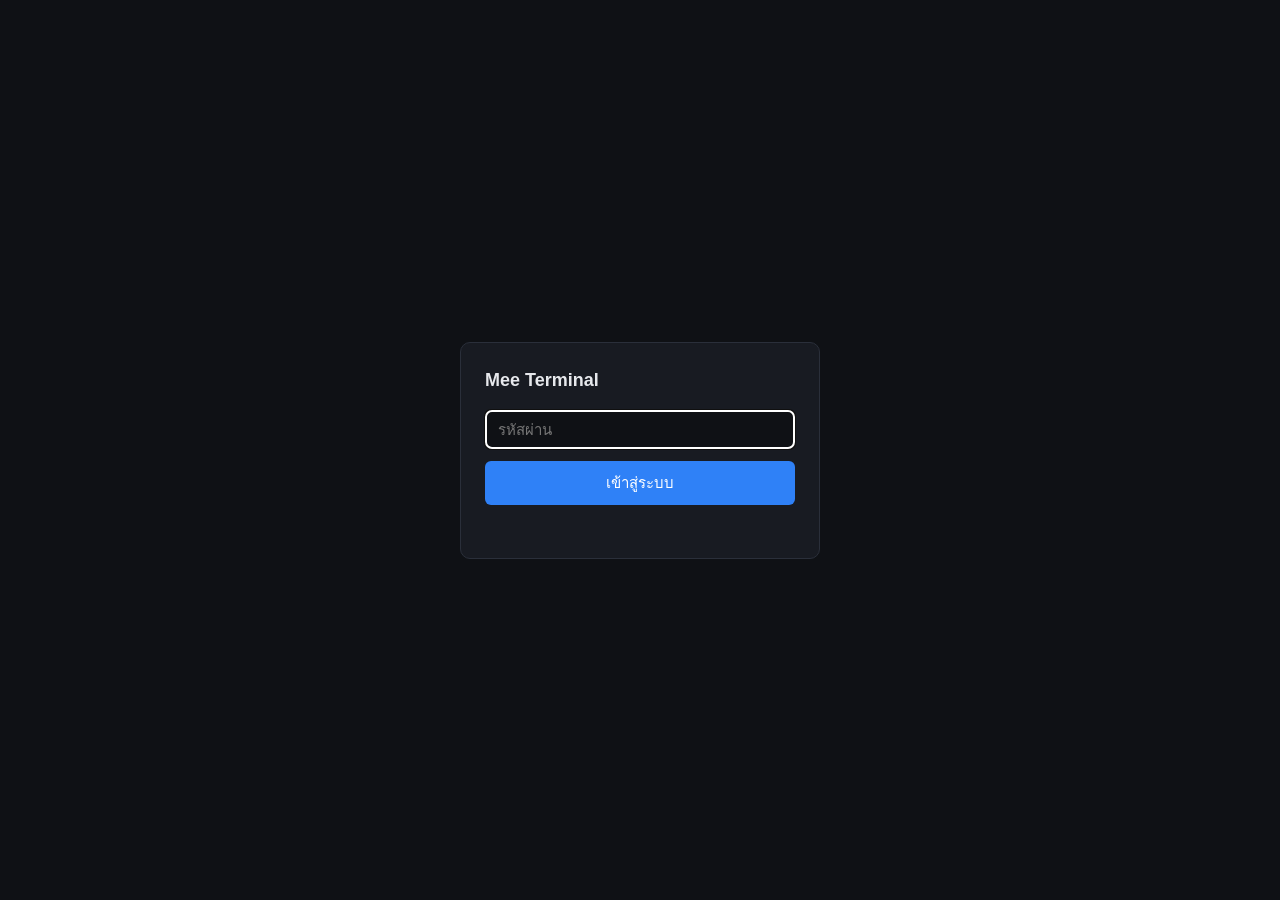
<file: static/login.html>
<!doctype html>
<html lang="th">
<head>
<meta charset="utf-8">
<meta name="viewport" content="width=device-width, initial-scale=1, maximum-scale=1">
<title>Mee Terminal</title>
<link rel="icon" type="image/png" sizes="32x32" href="/static/favicon-32.png">
<link rel="apple-touch-icon" sizes="180x180" href="/static/apple-touch-icon.png">
<link rel="manifest" href="/static/manifest.webmanifest">
<link rel="stylesheet" href="/static/style.css">
</head>
<body>
<div class="center">
  <form class="card" id="f">
    <h1>Mee Terminal</h1>
    <input type="password" id="pw" autocomplete="current-password" placeholder="รหัสผ่าน" required autofocus>
    <button type="submit" id="btn">เข้าสู่ระบบ</button>
    <div class="err" id="err"></div>
  </form>
</div>
<script src="/static/login.js"></script>
</body>
</html>
</file>
<file: static/style.css>
:root { --bg:#0f1115; --panel:#181b22; --line:#2a2f3a; --text:#e6e8ec; --muted:#8a91a0; --accent:#2f81f7; --bad:#f85149;
  --hover:#1d212a; --pop:#1d212a; --pop-line:#3a4150; --sel:#23324a; --sel-text:#fff; --text2:#c9ced8; --legend-bg:rgba(15,17,21,.55); --legend-bg2:rgba(24,27,34,.9); color-scheme:dark; }
* { box-sizing:border-box; }
body { margin:0; background:var(--bg); color:var(--text); font:14px/1.5 -apple-system,"Segoe UI",Tahoma,sans-serif; }
.center { min-height:100vh; display:flex; align-items:center; justify-content:center; padding:16px; }
.card { width:100%; max-width:360px; background:var(--panel); border:1px solid var(--line); border-radius:10px; padding:24px; }
h1 { font-size:18px; margin:0 0 16px; }
input { width:100%; padding:10px 12px; background:var(--bg); color:var(--text); border:1px solid var(--line); border-radius:6px; font-size:15px; }
button { margin-top:12px; width:100%; padding:10px; border:0; border-radius:6px; background:var(--accent); color:#fff; font-size:15px; cursor:pointer; }
button:disabled { opacity:.6; cursor:default; }
.err { color:var(--bad); min-height:1.5em; margin-top:8px; }
.topbar { display:flex; justify-content:space-between; align-items:center; padding:10px 16px; border-bottom:1px solid var(--line); background:var(--panel); }
.topbar button { width:auto; margin:0; padding:6px 12px; background:transparent; border:1px solid var(--line); }
.muted { color:var(--muted); }
main { padding:16px; }
.row { display:flex; align-items:center; gap:8px; }
.small { font-size:12px; }
.topbar { flex-wrap:wrap; gap:8px; }
select { background:var(--bg); color:var(--text); border:1px solid var(--line); border-radius:6px; padding:4px 8px; }
.badge { font-size:11px; font-weight:700; padding:2px 6px; border-radius:4px; }
.badge.demo { background:#1f6f43; color:#fff; }
.badge.real { background:var(--bad); color:#fff; }
.dot { width:9px; height:9px; border-radius:50%; background:var(--muted); display:inline-block; }
.dot.ok { background:#3fb950; } .dot.bad { background:var(--bad); }
.banner { background:#5a1e1e; color:#fff; padding:8px 16px; font-size:13px; }
.stats { display:grid; grid-template-columns:repeat(auto-fit,minmax(110px,1fr)); gap:8px; margin-bottom:16px; }
.stats div { background:var(--panel); border:1px solid var(--line); border-radius:8px; padding:8px 10px; display:flex; flex-direction:column; }
.stats b { font-variant-numeric:tabular-nums; font-size:16px; }
.panel { background:var(--panel); border:1px solid var(--line); border-radius:8px; margin-bottom:16px; }
.panel-head { display:flex; justify-content:space-between; align-items:center; padding:8px 12px; border-bottom:1px solid var(--line); gap:8px; }
.panel-head h2 { font-size:14px; margin:0; }
.panel-head input { width:140px; padding:4px 8px; font-size:13px; }
.panel-head button, .tbl button { width:auto; margin:0; padding:4px 10px; font-size:13px; }
.tbl button { background:transparent; border:1px solid var(--line); color:var(--muted); }
.scroll { overflow-x:auto; }
.tbl { width:100%; border-collapse:collapse; font-size:13px; font-variant-numeric:tabular-nums; }
.tbl th, .tbl td { padding:6px 10px; border-bottom:1px solid var(--line); text-align:left; white-space:nowrap; }
.tbl th { color:var(--muted); font-weight:500; }
.r { text-align:right !important; }
.up { color:#3fb950; } .down { color:var(--bad); } .stale { color:var(--muted); }
.empty { color:var(--muted); text-align:center !important; }
@media (max-width: 600px) {
  main { padding:12px; }
  .tbl th, .tbl td { padding:6px 6px; }
  .stats { grid-template-columns:repeat(3,1fr); }
  .stats b { font-size:14px; }
}
/* ---------- P2 charts ---------- */
.workspace { margin-bottom:16px; }
.side .stats { grid-template-columns:repeat(2,1fr); }
.charts { background:var(--panel); border:1px solid var(--line); border-radius:8px; display:flex; flex-direction:column; min-width:0; }
.chart-toolbar { display:flex; flex-wrap:wrap; gap:8px; align-items:center; padding:6px 8px; border-bottom:1px solid var(--line); }
.tool-group { display:flex; gap:2px; }
.tool, .tf { width:auto; margin:0; padding:3px 8px; font-size:13px; background:transparent; color:var(--muted); border:1px solid transparent; border-radius:4px; }
.tool:hover, .tf:hover { color:var(--text); border-color:var(--line); }
.tool.on, .tf.on { color:var(--sel-text); background:var(--sel); border-color:#2f81f7; }
.chart-grid { display:grid; gap:1px; background:var(--line); height:68vh; min-height:380px; }
.chart-grid.grid-1 { grid-template-columns:1fr; }
.chart-grid.grid-2 { grid-template-columns:1fr 1fr; }
.chart-grid.grid-4 { grid-template-columns:1fr 1fr; grid-template-rows:1fr 1fr; }
.chart-panel { display:flex; flex-direction:column; min-width:0; min-height:0; background:var(--bg); outline:1px solid transparent; }
.chart-panel.active { outline-color:#2f81f7; z-index:1; }
.chart-head { display:flex; align-items:center; gap:6px; padding:4px 6px; border-bottom:1px solid var(--line); overflow-x:auto; }
.sym-input { width:100px; padding:3px 6px; font-size:13px; font-weight:600; }
.tf-wrap { display:flex; gap:1px; }
.tf { padding:2px 6px; font-size:12px; }
.chart-msg { white-space:nowrap; }
.chart-body { flex:1; min-height:0; }
tr.clickable { cursor:pointer; }
tr.clickable:hover td { background:var(--hover); }
@media (max-width: 1000px) {
  .workspace { grid-template-columns:1fr; }
  .side .stats { grid-template-columns:repeat(3,1fr); }
}
@media (max-width: 700px) {
  .chart-grid { height:auto; }
  .chart-grid.grid-2, .chart-grid.grid-4 { grid-template-columns:1fr; grid-template-rows:none; }
  .chart-panel { height:60vh; min-height:340px; }
}
/* ---------- P3 trading ---------- */
.ticket .panel-head h2 span { color:var(--muted); font-weight:500; margin-left:4px; }
.chk { display:flex; align-items:center; gap:4px; cursor:pointer; }
.chk input { width:auto; }
.tk-body { padding:10px 12px; display:flex; flex-direction:column; gap:10px; }
.seg { display:flex; border:1px solid var(--line); border-radius:6px; overflow:hidden; }
.seg button { flex:1; width:auto; margin:0; padding:6px 4px; font-size:12px; background:transparent; color:var(--muted); border:0; border-radius:0; }
.seg button.on { background:var(--sel); color:var(--sel-text); }
.seg.mini { display:inline-flex; margin-left:6px; }
.seg.mini button { padding:1px 6px; font-size:11px; }
.tk-grid { display:grid; grid-template-columns:1fr 1fr; gap:8px; align-items:end; }
.tk-grid label { display:flex; flex-direction:column; gap:3px; font-size:12px; color:var(--muted); }
.tk-grid input { padding:6px 8px; font-size:14px; font-variant-numeric:tabular-nums; }
.tk-grid label[hidden] { display:none; }
.tk-clear { margin:0; padding:7px; font-size:13px; }
.tk-info { font-size:12px; color:var(--muted); min-height:1.4em; }
.tk-info.bad { color:var(--bad); }
.tk-btns { display:grid; grid-template-columns:1fr 1fr; gap:8px; }
.tk-btns button { margin:0; display:flex; flex-direction:column; align-items:center; padding:8px; font-variant-numeric:tabular-nums; }
.tk-btns span { font-size:13px; opacity:.9; }
.btn-buy { background:#1f8f5f; } .btn-sell { background:#c93c37; }
.btn-primary { background:var(--accent); } .btn-danger { background:#c93c37; }
.btn-ghost { background:transparent; border:1px solid var(--line); color:var(--text); }
.danger-text { color:var(--bad) !important; }
.panel-head .btn-ghost { font-size:12px; padding:3px 8px; }
.acts { display:flex; gap:4px; justify-content:flex-end; }
.tbl button.act { padding:2px 7px; font-size:12px; color:var(--text); }
.tbl button.act.danger { color:var(--bad); }
dialog#modal { background:var(--panel); color:var(--text); border:1px solid var(--line); border-radius:10px; padding:0; width:min(380px, calc(100vw - 32px)); }
dialog#modal::backdrop { background:rgba(0,0,0,.55); }
dialog#modal form { padding:18px; display:flex; flex-direction:column; gap:10px; }
dialog#modal h3 { margin:0; font-size:16px; }
.modal-line { margin:0; font-variant-numeric:tabular-nums; }
.modal-field { display:flex; flex-direction:column; gap:4px; font-size:12px; color:var(--muted); }
.modal-btns { display:grid; grid-template-columns:1fr 1fr; gap:8px; margin-top:6px; }
.modal-btns button { margin:0; }
.toasts { position:fixed; right:16px; bottom:16px; display:flex; flex-direction:column; gap:8px; z-index:50; max-width:calc(100vw - 32px); }
.toast { padding:10px 14px; border-radius:8px; font-size:13px; box-shadow:0 4px 16px rgba(0,0,0,.4); }
.toast.ok { background:#1f6f43; color:#fff; } .toast.bad { background:#8e2b27; color:#fff; }
/* ---------- P3.1 edit mode ---------- */
.est { display:grid; grid-template-columns:1fr 1fr; gap:8px; }
.est > div { border-radius:6px; padding:6px 10px; display:flex; flex-direction:column; font-size:11px; }
.est b { font-size:15px; font-variant-numeric:tabular-nums; }
.est-loss { background:rgba(239,83,80,.12); color:#ef5350; }
.est-profit { background:rgba(38,166,154,.12); color:#26a69a; }
.edit-head { display:flex; justify-content:space-between; align-items:center; gap:8px; }
.edit-head b { font-size:13px; }
.edit-head .x { width:auto; margin:0; padding:2px 8px; }
.ed-more { display:grid; grid-template-columns:1fr 1fr; gap:8px; }
.ed-more button, .modal-btns button { margin:0; }
.ed-more[hidden], #ed-partial[hidden] { display:none; }
.tool:disabled { opacity:.35; cursor:default; }
.tool:disabled:hover { border-color:transparent; color:var(--muted); }
.tk-body[hidden] { display:none; }
/* ---------- drawing settings ---------- */
dialog#modal:has(form.wide) { width:min(460px, calc(100vw - 32px)); }
dialog#modal form.wide { max-height:calc(100vh - 64px); overflow-y:auto; }
.fib-levels { display:grid; grid-template-columns:1fr 1fr; gap:6px; }
.fib-row { display:flex; align-items:center; gap:6px; }
.fib-row input[type=checkbox] { width:auto; }
.fib-v { width:70px; padding:4px 6px; font-size:13px; }
input[type=color] { width:34px; height:28px; padding:0; border:1px solid var(--line); border-radius:4px; background:none; }
.fib-del { width:auto; margin:0; padding:2px 7px; font-size:12px; }
.opt-grid { display:grid; grid-template-columns:1fr 1fr; gap:8px; font-size:13px; align-items:center; }
.opt-grid input[type=range] { width:90px; }
.swatches { display:flex; gap:6px; flex-wrap:wrap; }
.swatch { width:26px !important; height:26px; margin:0; padding:0; border:1px solid var(--line); border-radius:50%; }
@media (max-width: 420px) { .fib-levels { grid-template-columns:1fr; } }
/* ---------- mobile overflow fixes ---------- */
.tool { white-space:nowrap; flex:none; }
.side, .charts, .workspace > * { min-width:0; }
@media (max-width: 700px) {
  /* มือถือ: ปุ่มทั้งหมดต้องมองเห็น ห้ามล้นขอบ -> ตัดบรรทัดภายในกลุ่มได้ */
  .chart-toolbar { gap:4px; padding:4px 6px; }
  .tool-group { flex-wrap:wrap; min-width:0; }
  .tool { padding:4px 7px; }
}
/* ================= โหมดมือถือ (body.mobile ตั้งจาก mobile.js ที่ ≤700px) ================= */
.m-only { display:none !important; }
body.mobile .m-only { display:revert !important; }
body.mobile { --qbar:44px; --tabs:50px; --safe-b:max(4px, calc(env(safe-area-inset-bottom, 0px) - 18px));   /* แถบโฮมของ iPhone ทับได้บางส่วน — ไม่ต้องเว้นเต็ม 34px */
  padding-top:env(safe-area-inset-top, 0px); }
body.mobile main { padding:0; padding-bottom:calc(var(--qbar) + var(--tabs) + var(--safe-b) + 8px); }
body.mobile .workspace { display:block; margin:0; }
body.mobile .charts { border-radius:0; border-left:0; border-right:0; }
/* แถบบน: เหลือป้ายบัญชี + สถานะ */
body.mobile .topbar { padding:6px 10px; flex-wrap:nowrap; }
body.mobile .topbar strong, body.mobile #acct, body.mobile #logout { display:none; }
body.mobile .topbar .row { gap:6px; flex-wrap:nowrap; }
body.mobile #m-draw { padding:2px 8px; }
/* เครื่องมือวาดพับเก็บ */
body.mobile .chart-toolbar { display:none; }
body.mobile.draw-open .chart-toolbar { display:flex; }
body.mobile .chart-grid { height:calc(100dvh - 44px - var(--qbar) - var(--tabs) - var(--safe-b) - env(safe-area-inset-top, 0px) - var(--topx, 0px)); min-height:300px; }
body.mobile.draw-open .chart-grid { height:calc(100dvh - 44px - var(--drawh, 76px) - var(--qbar) - var(--tabs) - var(--safe-b) - env(safe-area-inset-top, 0px) - var(--topx, 0px)); }
body.mobile .chart-panel { height:auto; min-height:0; }
body.mobile .chart-head { padding:4px 6px; }
body.mobile .sym-input { width:92px; font-size:14px; }
body.mobile .tf { padding:4px 7px; font-size:13px; }
/* แท็บ: แสดงเฉพาะส่วนของแท็บนั้น */
body.mobile .side > *, body.mobile #pos-panel, body.mobile #ord-panel, body.mobile #watch-panel { display:none; }
body.mobile .side > #ticket { display:block; }
body.mobile[data-tab="orders"] .charts, body.mobile[data-tab="quotes"] .charts, body.mobile[data-tab="account"] .charts { display:none; }
body.mobile[data-tab="orders"] #pos-panel, body.mobile[data-tab="orders"] #ord-panel { display:block; margin:10px; }
body.mobile[data-tab="quotes"] #watch-panel { display:block; margin:10px; }
body.mobile[data-tab="account"] #stats { display:grid; margin:10px; grid-template-columns:repeat(2,1fr); }
body.mobile[data-tab="account"] #acct-panel { display:block !important; margin:10px; }
body.mobile #acct-panel .tk-body { flex-direction:column; }
body.mobile #acct-panel select { width:100%; padding:10px; font-size:15px; }
body.mobile #acct-panel button { margin:0; }
body.mobile .tbl td, body.mobile .tbl th { padding:9px 8px; }
body.mobile .tbl button.act { padding:6px 10px; font-size:13px; }
/* ช่องส่งคำสั่ง = แผ่นเลื่อนขึ้นจากล่าง */
body.mobile #ticket { position:fixed; left:0; right:0; bottom:calc(var(--qbar) + var(--tabs) + var(--safe-b)); z-index:30;
  margin:0; border-radius:14px 14px 0 0; max-height:58dvh; overflow-y:auto; transform:translateY(110%); transition:transform .2s ease;
  box-shadow:0 -8px 24px rgba(0,0,0,.45); }
body.mobile.sheet-open #ticket { transform:none; }
body.mobile #ticket .tk-btns { display:none; }
.sheet-handle { padding:8px 0 2px; cursor:pointer; }
.sheet-handle span { display:block; width:40px; height:4px; border-radius:2px; background:var(--line); margin:0 auto; }
.sheet-x { width:auto; margin:0; padding:2px 10px; }
body.mobile #ticket input, body.mobile #ticket select { font-size:16px; }   /* iOS ไม่ซูมตอนแตะช่อง */
/* แถบล่าง: SELL | lot | BUY + แท็บ */
.m-bottom { position:fixed; left:0; right:0; bottom:0; z-index:40; background:var(--panel); border-top:1px solid var(--line);
  padding-bottom:var(--safe-b, env(safe-area-inset-bottom, 0px)); }
body.mobile .m-bottom { display:block !important; }
body.mobile:not([data-tab="chart"]) .qbar { display:none; }
body.mobile:not([data-tab="chart"]) main { padding-bottom:calc(var(--tabs) + var(--safe-b) + 8px); }
.qbar { display:grid; grid-template-columns:1fr 104px 1fr 38px; gap:6px; padding:4px 8px; height:var(--qbar); box-sizing:border-box; }
.qbar button { margin:0; padding:0; border-radius:8px; }
.q-sell, .q-buy { display:flex; flex-direction:column; align-items:center; justify-content:center; font-variant-numeric:tabular-nums; line-height:1.1; }
.q-sell small, .q-buy small { font-size:9.5px; opacity:.9; }
.q-sell b, .q-buy b { font-size:13px; }
.q-sell { background:#c93c37; } .q-buy { background:#1f8f5f; }
.q-lot { display:grid; grid-template-columns:32px 1fr 32px; border:1px solid var(--line); border-radius:8px; overflow:hidden; }
.q-lot button { background:transparent; border-radius:0; font-size:16px; color:var(--text); }
.q-lot input { border:0; border-radius:0; text-align:center; padding:0; font-size:16px; background:var(--bg); min-width:0; }
.q-more { background:transparent; border:1px solid var(--line); color:var(--text); font-size:18px; }
.mtabs { display:grid; grid-template-columns:repeat(4,1fr); height:var(--tabs); }
.mtabs button { margin:0; background:transparent; border-radius:0; color:var(--muted); font-size:11px; display:flex; flex-direction:column; align-items:center; justify-content:center; gap:1px; padding:0; }
.mtabs button span { font-size:18px; line-height:1; }
.mtabs button.on { color:var(--text); }
.mtabs button b { position:relative; top:-1px; background:#2f81f7; color:#fff; border-radius:8px; padding:0 5px; font-size:10px; }
.mtabs button b:empty { display:none; }
body.mobile .toasts { bottom:calc(var(--qbar) + var(--tabs) + var(--safe-b) + 8px); left:16px; right:16px; }
body.mobile:not([data-tab="account"]) #acct-panel { display:none !important; }
body.mobile .chart-grid { height:calc(100dvh - 36px - var(--qbar) - var(--tabs) - var(--safe-b) - env(safe-area-inset-top, 0px) - var(--topx, 0px) - 2px); }
body.mobile.draw-open .chart-grid { height:calc(100dvh - 36px - var(--drawh, 80px) - var(--qbar) - var(--tabs) - var(--safe-b) - env(safe-area-inset-top, 0px) - var(--topx, 0px) - 2px); }
body.mobile[data-tab="chart"] main { padding-bottom:calc(var(--qbar) + var(--tabs) + var(--safe-b)); }
body.mobile:not([data-tab="chart"]) #ticket { display:none; }
body.mobile:not(.sheet-open) #ticket { visibility:hidden; transition:transform .2s ease, visibility 0s .2s; }
/* ---------- การ์ดทีละไม้ (มือถือ) ---------- */
body.mobile #pos-panel .scroll, body.mobile #ord-panel .scroll { display:none; }
body.mobile .cards { display:flex !important; flex-direction:column; gap:8px; padding:8px; }
.tcard { border:1px solid var(--line); border-radius:10px; padding:10px 12px; background:var(--bg); display:flex; flex-direction:column; gap:6px; cursor:pointer; }
.tcard-top { display:flex; align-items:center; gap:8px; }
.tc-side { font-size:11px; font-weight:700; padding:2px 6px; border-radius:4px; color:#fff; }
.tc-side.buy { background:#1f8f5f; } .tc-side.sell { background:#c93c37; }
.tc-sym { font-size:15px; }
.tc-vol { font-size:13px; }
.tc-main { margin-left:auto; font-size:17px; font-variant-numeric:tabular-nums; }
.tcard-mid { display:flex; justify-content:space-between; gap:8px; font-size:13px; color:var(--muted); font-variant-numeric:tabular-nums; flex-wrap:wrap; }
.tcard-acts { display:flex; gap:6px; }
.tcard-acts .act { flex:1; margin:0; padding:8px 0; font-size:13px; background:transparent; border:1px solid var(--line); color:var(--text); border-radius:6px; }
.tcard-acts .act.danger { color:var(--bad); }
.card-empty { padding:16px; text-align:center; }
/* ---------- อินดิเคเตอร์ ---------- */
.ind-row { display:flex; justify-content:space-between; align-items:center; gap:8px; padding:6px 0; border-bottom:1px solid var(--line); }
.ind-gear { width:auto; margin:0; padding:4px 10px; font-size:13px; }
.ind-group { font-size:12px; color:var(--muted); margin-top:8px; text-transform:uppercase; letter-spacing:.04em; }
.ind-field { display:flex; justify-content:space-between; align-items:center; gap:10px; font-size:13px; }
.ind-field input[type=number] { width:110px; padding:5px 8px; }
.ind-field.chk { justify-content:flex-start; }
.modal-btns.three { grid-template-columns:1fr 1fr 1fr; }
.colort { display:inline-flex; align-items:center; gap:6px; }
.colort input[type=number] { width:64px; padding:4px 6px; }
/* ---------- P5 ประวัติเทรด ---------- */
#history-panel { display:none; }
body.view-history:not(.mobile) .workspace, body.view-history:not(.mobile) #pos-panel, body.view-history:not(.mobile) #ord-panel { display:none; }
body.view-history:not(.mobile) #history-panel { display:block; }
body.mobile .d-only { display:none !important; }
#nav-history.on { color:var(--sel-text); background:var(--sel); border-color:#2f81f7; }
.hist-head { flex-wrap:wrap; }
.hist-ctrl { display:flex; flex-wrap:wrap; gap:6px; align-items:center; }
.hist-ctrl select, .hist-ctrl input { padding:4px 8px; font-size:13px; width:auto; }
.hist-ctrl button { width:auto; margin:0; padding:4px 10px; font-size:13px; }
#hist-msg { padding:0 12px; }
.hist-stats { padding:10px 12px 0; margin:0; }
#hist-curve { display:block; width:calc(100% - 24px); height:140px; margin:8px 12px; }
.journal-img { max-width:100%; border-radius:6px; border:1px solid var(--line); }
dialog#modal textarea { width:100%; background:var(--bg); color:var(--text); border:1px solid var(--line); border-radius:6px; padding:8px; font:inherit; resize:vertical; }
body.mobile[data-tab="history"] .charts { display:none; }
body.mobile[data-tab="history"] #history-panel { display:block; margin:10px; }
body.mobile .hist-stats { grid-template-columns:repeat(2,1fr); }
body.mobile .hist-ctrl select { font-size:14px; }
body.mobile .mtabs { grid-template-columns:repeat(5,1fr); }
.hist-ctrl [hidden] { display:none !important; }
.snap-bar { position:fixed; left:50%; transform:translateX(-50%); top:56px; z-index:45; display:flex; align-items:center; gap:8px;
  background:var(--panel); border:1px solid #2f81f7; border-radius:10px; padding:8px 10px; max-width:calc(100vw - 24px); box-shadow:0 6px 20px rgba(0,0,0,.5); font-size:13px; }
.snap-bar[hidden] { display:none; }
.snap-bar button { width:auto; margin:0; padding:6px 12px; }
/* ---------- ปฏิทินข่าว ---------- */
#news-panel { display:none; }
body.view-news:not(.mobile) .workspace, body.view-news:not(.mobile) #pos-panel, body.view-news:not(.mobile) #ord-panel { display:none; }
body.view-news:not(.mobile) #news-panel { display:block; }
#nav-news.on { color:var(--sel-text); background:var(--sel); border-color:#2f81f7; }
body.mobile[data-tab="news"] .charts { display:none; }
body.mobile[data-tab="news"] #news-panel { display:block; margin:10px; }
body.mobile .mtabs { grid-template-columns:repeat(6,1fr); }
body.mobile .mtabs button { font-size:10px; }
.news-next { margin:10px 12px 0; padding:8px 10px; border:1px solid var(--line); border-radius:8px; display:flex; flex-wrap:wrap; gap:4px 8px; align-items:center; font-size:13px; }
.news-next[hidden] { display:none; }
.news-next.hot { border-color:#c93c37; background:rgba(201,60,55,.12); }
.news-next .cd { margin-left:auto; }
.news-next .mine, .news-item.mine .news-cur { color:#58a6ff; }
.mine-note { width:100%; font-size:11px; color:#58a6ff; }
#news-list { padding:10px 12px; display:flex; flex-direction:column; gap:12px; }
.news-day-h { font-size:12px; color:var(--muted); margin-bottom:6px; }
.news-day.today .news-day-h { color:#58a6ff; }
.news-items { display:flex; flex-direction:column; gap:6px; }
.news-item { border:1px solid var(--line); border-radius:8px; padding:8px 10px; background:var(--bg); display:flex; flex-direction:column; gap:4px; font-size:13px; }
.news-item.past { opacity:.6; }
.news-item.soon { border-color:#d29922; }
.news-top { display:flex; align-items:center; gap:8px; flex-wrap:wrap; }
.news-time { font-variant-numeric:tabular-nums; color:var(--muted); min-width:40px; }
.news-imp { font-size:10px; font-weight:700; padding:1px 6px; border-radius:4px; }
.news-imp.high { background:rgba(242,54,69,.2); color:#f85149; } .news-imp.medium { background:rgba(210,153,34,.2); color:#d29922; }
.news-imp.low { background:rgba(138,145,160,.15); color:var(--muted); } .news-imp.holiday { background:rgba(47,129,247,.15); color:#58a6ff; }
.news-title { flex:1; min-width:140px; }
.news-nums { display:flex; gap:14px; font-variant-numeric:tabular-nums; }
.news-assess { font-size:12px; }
.news-assess.positive { color:#3fb950; } .news-assess.negative { color:#f85149; } .news-assess.neutral, .news-assess.pending { color:var(--muted); }
.news-src { font-size:11px; color:#58a6ff; text-decoration:none; }
.news-alert { background:#5a1e1e; color:#fff; padding:6px 16px; font-size:13px; display:flex; flex-wrap:wrap; gap:4px 10px; align-items:center; }
.news-alert[hidden] { display:none; }
.news-alert .cd { margin-left:auto; }
.alert-rules { display:flex; flex-direction:column; }
.alert-add { display:grid; grid-template-columns:1fr 1fr; gap:6px; }
.alert-add select, .alert-add input { padding:6px 8px; font-size:13px; width:100%; }
.alert-add button { margin:0; grid-column:span 2; }
.alert-log { display:flex; flex-direction:column; gap:4px; font-size:12px; max-height:180px; overflow-y:auto; }
.alert-log-row { display:flex; gap:8px; } .alert-log-row.bad { color:var(--bad); }

.top-eq { font-size:13px; white-space:nowrap; font-variant-numeric:tabular-nums; }
body.mobile .top-eq { font-size:12px; }
/* มือถือ: จอแคบ ซ่อนคำ Equity/WS/MT5/ping เหลือตัวเลข + จุดสถานะ */
body.mobile .top-eq .muted { display:none; }
/* watchlist: ที่จับลากจัดเรียง */
#watch td.drag { width:18px; padding-right:0; color:var(--muted); cursor:grab; touch-action:none; user-select:none; letter-spacing:-3px; }
body.mobile #watch td.drag { width:28px; font-size:16px; }
#watch tr.dragging { opacity:.75; background:var(--line); }
#watch tr.dragging td.drag { cursor:grabbing; }
/* P6 */
.ed-more { grid-template-columns:auto 1fr 1fr; }
.top-risk .warn, b.warn { color:#f0a030; }
.head-acts { gap:6px; flex-wrap:wrap; justify-content:flex-end; }
.autobe-btn.on { color:#26a69a; border-color:#26a69a; }
.chart-body.picking, .chart-body.picking * { cursor:crosshair !important; }
.seg.quick { display:grid; grid-template-columns:repeat(4,1fr); gap:6px; margin:4px 0 8px; }
.seg.quick button { margin:0; }
.per-sym { display:flex; flex-direction:column; gap:6px; margin-bottom:6px; }
.per-row { display:grid; grid-template-columns:1.6fr 1fr 1fr 1fr auto; gap:6px; }
.per-row input { min-width:0; }
.tpl-row { display:grid; grid-template-columns:1fr auto auto; gap:6px; margin-bottom:6px; }
.tpl-row input, .tpl-row select { min-width:0; }
.health { display:flex; flex-direction:column; gap:8px; margin-bottom:8px; }
.h-row { display:grid; grid-template-columns:12px auto 1fr; gap:4px 8px; align-items:baseline; font-size:13px; }
.h-row .muted { grid-column:2 / 4; font-size:12px; }
.h-dot { width:10px; height:10px; border-radius:50%; display:inline-block; }
.h-dot.ok { background:#26a69a; } .h-dot.bad { background:var(--bad); } .h-dot.warn { background:#f0a030; }
body.mobile .head-acts .btn-ghost { padding:4px 8px; font-size:12px; }
/* มือถือ: แถบเครื่องมือกราฟแถวเดียว เลื่อนซ้าย-ขวา (ปุ่มเพิ่มแล้วไม่ดันกราฟลง) */
body.mobile.draw-open .chart-toolbar { flex-wrap:nowrap; overflow-x:auto; overflow-y:hidden; -webkit-overflow-scrolling:touch; scrollbar-width:none; gap:6px; }
body.mobile .chart-toolbar::-webkit-scrollbar { display:none; }
body.mobile .chart-toolbar .tool-group { flex-wrap:nowrap; flex:none; }
body.mobile .chart-toolbar select { flex:none; }
body.mobile.draw-open .chart-grid { height:calc(100dvh - 36px - var(--drawh, 46px) - var(--qbar) - var(--tabs) - var(--safe-b) - env(safe-area-inset-top, 0px) - var(--topx, 0px) - 2px); }

/* ================= เดสก์ท็อป: เต็มจอพอดี (body.desk = ไม่ใช่มือถือ) แบบ Exness =================
   [rail][watchlist | ลากกว้าง][กราฟ / ลากสูง / dock Positions-Pending][ช่องส่งคำสั่ง] + แถบสถานะบัญชีล่างสุด */
.rail, .splitter, .dock-tabs { display:none; }
body.desk { height:100vh; height:100dvh; overflow:hidden; display:flex; flex-direction:column; --sb:28px; }
body.desk .topbar { padding:6px 12px; flex:none; }
body.desk .banner, body.desk .news-alert { flex:none; }
body.desk main { flex:1; min-height:0; padding:0 0 var(--sb); display:flex; }
body.desk .rail { display:flex; flex-direction:column; gap:2px; width:58px; flex:none; padding:6px 4px; background:var(--panel); border-right:1px solid var(--line); }
body.desk .rail-btn { margin:0; width:100%; padding:6px 0; background:transparent; color:var(--muted); border:0; border-radius:6px; font-size:11px; display:flex; flex-direction:column; align-items:center; gap:2px; line-height:1.1; }
body.desk .rail-btn span { font-size:18px; }
body.desk .rail-btn:hover { background:var(--hover); color:var(--text); }
body.desk .rail-btn.on { background:var(--sel); color:var(--sel-text); }
.rail-gap { flex:1; }
body.desk .lpanel { width:var(--lw, 300px); flex:none; min-height:0; display:flex; flex-direction:column; background:var(--panel); }
body.desk .lpanel #watch-panel { margin:0; border:0; border-radius:0; flex:1; min-height:0; display:flex; flex-direction:column; }
body.desk .lpanel .scroll { flex:1; overflow:auto; }
body.desk .lpanel .tbl th, body.desk .lpanel .tbl td { padding:5px 6px; }
body.desk .lpanel .panel-head input { width:120px; }
body.desk.l-hide .lpanel, body.desk.l-hide #split-left { display:none; }
body.desk .splitter { display:block; flex:none; background:var(--line); position:relative; z-index:6; touch-action:none; }
body.desk .splitter.v { width:4px; cursor:col-resize; }
body.desk .splitter.h { height:4px; cursor:row-resize; }
body.desk .splitter:hover, body.desk .splitter.drag { background:var(--accent); }
body.desk .mid { flex:1; min-width:0; min-height:0; display:flex; flex-direction:column; }
body.desk .workspace { flex:1; min-height:0; display:flex; margin:0; }
body.desk .charts { flex:1; border:0; border-radius:0; }
body.desk .chart-grid { flex:1; height:auto; min-height:0; }
/* dock: Positions / Pending เป็นแท็บ, พับได้, ลากความสูงได้ */
body.desk .dock { height:var(--dh, 240px); flex:none; min-height:0; position:relative; display:flex; flex-direction:column; background:var(--panel); }
body.desk .dock-tabs { display:flex; position:absolute; left:0; top:0; height:36px; z-index:2; align-items:stretch; }
body.desk .dock-tabs button { width:auto; margin:0; padding:0 14px; background:transparent; color:var(--muted); border:0; border-bottom:2px solid transparent; border-radius:0; font-size:13px; }
body.desk .dock-tabs button:hover { color:var(--text); }
body.desk .dock-tabs button.on { color:var(--text); border-bottom-color:var(--accent); }
body.desk .dock-tabs b { font-weight:600; color:var(--accent); margin-left:2px; }
body.desk #dock-fold { padding:0 10px; font-size:12px; }
body.desk .dock > .panel { margin:0; border:0; border-radius:0; flex:1; min-height:0; display:flex; flex-direction:column; }
body.desk .dock .panel-head { min-height:36px; padding:4px 10px 4px 270px; justify-content:flex-end; }
body.desk .dock .panel-head h2 { display:none; }
body.desk .dock .scroll { flex:1; overflow:auto; }
body.desk .dock .tbl thead th, body.desk .lpanel .tbl thead th { position:sticky; top:0; background:var(--panel); z-index:1; }
body.desk[data-dt="pos"] #ord-panel, body.desk[data-dt="ord"] #pos-panel { display:none; }
body.desk.dock-fold .dock { height:36px; }
body.desk.dock-fold .dock > .panel .scroll { display:none; }
body.desk.dock-fold #split-dock { display:none; }
/* ช่องส่งคำสั่ง: ยึดขวา / ลอย (ลากย้ายได้) / ซ่อน */
body.desk .side { width:330px; flex:none; min-height:0; overflow-y:auto; border-left:1px solid var(--line); background:var(--panel); }
body.desk .side > .panel { margin:0; border:0; border-radius:0; }
body.desk.tk-hide .side { width:0; border:0; overflow:visible; }   /* ห้าม display:none — แถบสถานะ (#stats) อยู่ในนี้ */
body.desk.tk-hide #ticket { display:none; }
.tk-hbtns { gap:4px; }
.tk-hbtns .btn-ghost { width:auto; margin:0; padding:1px 8px; font-size:12px; }
body.desk.tk-float .side { width:0; border:0; overflow:visible; }
body.desk.tk-float #ticket { position:fixed; z-index:45; width:330px; left:var(--fx, 60%); top:var(--fy, 90px); max-height:calc(100dvh - 60px); overflow-y:auto;
  border:1px solid var(--pop-line); border-radius:10px; box-shadow:0 14px 40px rgba(0,0,0,.6); }
body.desk.tk-float #ticket .panel-head { cursor:move; user-select:none; background:var(--pop); border-radius:10px 10px 0 0; }
body.desk .tb-order { color:#fff; background:var(--accent); border-color:var(--accent); font-weight:600; }
body.desk .tb-order.off { background:transparent; color:var(--text); border-color:var(--line); font-weight:400; }
/* แถบสถานะบัญชีล่างสุด (ใช้ #stats ตัวเดิม) */
body.desk #stats { position:fixed; left:0; right:0; bottom:0; height:var(--sb); margin:0; padding:0 6px; display:flex; gap:0; z-index:20;
  background:var(--panel); border-top:1px solid var(--line); overflow-x:auto; overflow-y:hidden; scrollbar-width:none; }
body.desk #stats div { flex-direction:row; align-items:center; gap:6px; background:none; border:0; border-radius:0; padding:0 12px; border-right:1px solid var(--line); white-space:nowrap; flex:none; }
body.desk #stats span, body.desk #stats b { font-size:12px; }
body.desk .toasts { bottom:calc(var(--sb) + 10px); }
/* ประวัติ / ข่าว: แทนที่กราฟ+dock ในคอลัมน์กลาง */
body.desk.view-history .dock, body.desk.view-history #split-dock, body.desk.view-news .dock, body.desk.view-news #split-dock { display:none; }
body.desk.view-history #history-panel, body.desk.view-news #news-panel { flex:1; min-height:0; overflow:auto; margin:0; border:0; border-radius:0; }
/* เต็มจอ: เหลือแถบบน + กราฟ, ช่องส่งคำสั่งเป็นหน้าต่างลอย */
body.desk.fs .rail, body.desk.fs .lpanel, body.desk.fs #split-left, body.desk.fs .dock, body.desk.fs #split-dock, body.desk.fs #stats { display:none; }
body.desk.fs main { padding-bottom:0; }
body.desk.fs .toasts { bottom:16px; }
/* ตัวแบ่งบางแค่ 4px แต่จับได้กว้างกว่า */
body.desk .splitter::after { content:""; position:absolute; }
body.desk .splitter.v::after { top:0; bottom:0; left:-4px; right:-4px; }
body.desk .splitter.h::after { left:0; right:0; top:-4px; bottom:-4px; }
/* เดสก์ท็อป: แถบเครื่องมือกราฟแถวเดียว เลื่อนซ้าย-ขวาได้ / หัว dock ไม่ตัดบรรทัด */
body.desk .chart-toolbar { flex-wrap:nowrap; overflow-x:auto; overflow-y:hidden; scrollbar-width:thin; }
body.desk .chart-toolbar .tool-group { flex:none; flex-wrap:nowrap; }
body.desk .chart-toolbar select { flex:none; }
body.desk .dock .head-acts { flex-wrap:nowrap; }
body.desk .dock .panel-head { overflow:hidden; }
body.desk .panel-head button { white-space:nowrap; }
/* dock แคบ (เปิดทั้งซ้าย-ขวาบนจอเล็ก): แท็บแยกเป็นแถวบน ปุ่มคำสั่งแถวล่าง */
body.desk .dock { container-type:inline-size; }
@container (max-width: 640px) {
  .dock .panel-head { padding-left:10px !important; margin-top:36px; border-top:1px solid var(--line); }
}
body.desk.dock-fold .dock { overflow:hidden; }
/* ปุ่ม » กลับไปแท่งล่าสุด (แบบ TradingView) */
.chart-body { position:relative; }
.rt-btn { position:absolute; right:74px; bottom:92px; z-index:3; width:30px; height:30px; margin:0; padding:0; border-radius:6px;
  background:#e6e8ec; color:#131722; font-size:20px; font-weight:700; line-height:28px; box-shadow:0 2px 8px rgba(0,0,0,.45); }
.rt-btn:hover { background:#fff; }
.rt-btn[hidden] { display:none; }
body.desk .rail-out:hover { color:var(--bad); }
/* สถานะการเชื่อมต่อ: จุด 2 จุด, ชี้/แตะ = รายละเอียด */
.conn { position:relative; display:inline-flex; align-items:center; gap:5px; padding:4px 4px; cursor:default; outline:none; }
.conn-tip { display:none; position:absolute; top:calc(100% + 6px); right:0; z-index:70; min-width:230px; padding:8px 10px; flex-direction:column; gap:4px;
  background:var(--pop); border:1px solid var(--line); border-radius:8px; box-shadow:0 8px 24px rgba(0,0,0,.5); font-size:12px; white-space:nowrap; }
.conn-tip .dot { vertical-align:middle; margin-right:2px; }
.conn:hover .conn-tip, .conn:focus .conn-tip { display:flex; }
/* OHLC บนหัวกราฟ (ย่อฟอนต์เองให้พอดี) */
.ohlc { flex:1; min-width:0; overflow:hidden; white-space:nowrap; display:flex; align-items:baseline; gap:4px; font-size:12px; font-variant-numeric:tabular-nums; }
.ohlc .k { color:var(--muted); margin-left:4px; }
.ohlc .k:first-child { margin-left:2px; }
.ohlc b { font-weight:500; }
.ohlc b.v { color:var(--text2); }
.chart-head { overflow:hidden; flex-wrap:wrap; row-gap:2px; }   /* ที่ไม่พอ = OHLC ลงแถวสอง */
.ohlc { min-width:220px; }
.chart-head .tf-wrap { flex:none; }
.chart-msg:empty { display:none; }
/* รายชื่ออินดิเคเตอร์แบบ TradingView */
.ind-legend { position:absolute; left:6px; top:4px; z-index:3; display:flex; flex-direction:column; align-items:flex-start; gap:1px; font-size:12px; max-width:calc(100% - 90px); }
.lg-row { display:flex; align-items:center; gap:6px; padding:1px 6px; border-radius:4px; background:var(--legend-bg); border:1px solid transparent; color:var(--text2); }
.lg-row:hover { border-color:var(--line); background:var(--legend-bg2); }
.lg-row.off .lg-name { color:var(--muted); text-decoration:line-through; opacity:.7; }
.lg-name { white-space:nowrap; overflow:hidden; text-overflow:ellipsis; }
.lg-btns { display:none; gap:2px; }
.lg-row:hover .lg-btns, .lg-row.off .lg-btns { display:inline-flex; }
.ind-legend button { width:auto; margin:0; padding:0 5px; height:20px; line-height:18px; font-size:12px; background:transparent; color:var(--muted); border:1px solid transparent; border-radius:4px; }
.ind-legend button:hover { color:var(--text); border-color:var(--line); background:var(--hover); }
.ind-legend .lg-fold { background:var(--legend-bg2); border-color:var(--line); color:var(--text2); padding:0 7px; }
body.mobile .lg-btns { display:inline-flex; }
body.mobile .ind-legend button { height:24px; padding:0 7px; }
/* มือถือ: หัวกราฟ 2 แถว — symbol + TF / OHLC */
body.mobile .chart-head { flex-wrap:wrap; row-gap:2px; }
body.mobile .chart-head .tf-wrap { flex:1; min-width:0; overflow-x:auto; scrollbar-width:none; }
body.mobile .ohlc { flex-basis:100%; order:5; }
.q-lot input.risk { color:#f0a030; }
/* ป้ายราคา Bid (+นับถอยหลังปิดแท่ง) / Ask บนแกนราคา */
.px-tag { position:absolute; z-index:2; pointer-events:none; box-sizing:border-box; padding:0 0 0 6px; font-size:11.5px; line-height:18px;
  font-variant-numeric:tabular-nums; color:#fff; letter-spacing:.2px; white-space:nowrap; overflow:hidden; }
.px-tag[hidden] { display:none; }
.px-tag.bid { display:flex; flex-direction:column; }
.px-tag.bid b { font-weight:500; height:18px; }
.px-tag.bid span { height:16px; line-height:15px; font-size:11px; opacity:.92; }
.px-tag.bid span:empty { display:none; }
.px-tag.bid.up { background:#26a69a; } .px-tag.bid.down { background:#ef5350; }
.px-tag.ask { background:#f23645; height:18px; opacity:.9; }
.px-tag.cross { z-index:3; height:18px; background:#2a2f3a; }
.px-tag.line { z-index:1; height:18px; }   /* ป้ายเส้นออเดอร์: ใต้ Bid/Ask (2) และ crosshair (3) */
:root[data-theme="light"] .px-tag.cross { background:#4b5563; }
/* ชุด SL/TP */
.presets { display:flex; flex-wrap:wrap; gap:4px; }
.presets .preset { width:auto; margin:0; padding:3px 9px; font-size:12px; background:transparent; color:var(--text2); border:1px solid var(--line); border-radius:12px; }
.presets .preset:hover { border-color:var(--accent); color:var(--text); }
.presets .preset.gear { color:var(--muted); padding:3px 7px; }
.kbd { font-family:ui-monospace,Menlo,monospace; font-size:12px; background:var(--pop); border:1px solid var(--line); border-radius:4px; padding:1px 6px; white-space:nowrap; }
.sync-x { position:absolute; width:0; border-left:1px dashed #8a91a0; z-index:2; pointer-events:none; }
.sync-x[hidden] { display:none; }
.drag-x, .drag-y { position:absolute; z-index:2; pointer-events:none; }
.drag-x { width:0; border-left:1px dashed #8a91a0; }
.drag-y { height:0; border-top:1px dashed #8a91a0; }
.drag-x[hidden], .drag-y[hidden] { display:none; }
.px-tag.tm { padding:0 6px; border-radius:2px; }
/* สถิติเชิงลึก (หน้าประวัติ) */
.hist-deep-box { margin:4px 12px 10px; }
.hist-deep-box summary { cursor:pointer; color:var(--text2); font-size:13px; padding:4px 0; }
.hist-deep { display:grid; grid-template-columns:repeat(auto-fit, minmax(300px, 1fr)); gap:10px; margin-top:6px; }
.deep-kpi { grid-column:1 / -1; display:grid; grid-template-columns:repeat(auto-fit, minmax(140px, 1fr)); gap:8px; }
.deep-kpi div { background:var(--bg); border:1px solid var(--line); border-radius:8px; padding:6px 10px; display:flex; flex-direction:column; }
.deep-card { background:var(--bg); border:1px solid var(--line); border-radius:8px; padding:8px; overflow-x:auto; }
.deep-title { font-size:12px; color:var(--muted); margin-bottom:6px; }
.deep-tbl th, .deep-tbl td { padding:4px 6px; }
.deep-bars { display:flex; align-items:stretch; gap:2px; height:120px; }
.db-col { flex:1; display:flex; flex-direction:column; min-width:0; }
.db-half { flex:1; display:flex; }
.db-half.up { align-items:flex-end; border-bottom:1px solid var(--line); }
.db-half.dn { align-items:flex-start; }
.db-full { flex:1; display:flex; align-items:flex-end; border-bottom:1px solid var(--line); }
.db-col i { display:block; width:100%; border-radius:2px; }
.db-col i.pos { background:#26a69a; } .db-col i.neg { background:#ef5350; }
.db-lbl { font-size:10px; color:var(--muted); text-align:center; height:14px; line-height:14px; overflow:hidden; }
/* แถบลอยจัดการเส้นที่เลือก */
.obj-bar { position:fixed; z-index:55; display:flex; align-items:center; gap:2px; padding:4px 6px; background:var(--pop); border:1px solid var(--pop-line);
  border-radius:10px; box-shadow:0 8px 24px rgba(0,0,0,.5); }
.obj-bar[hidden] { display:none; }
.ob-handle { cursor:grab; color:var(--muted); padding:0 6px; font-size:16px; user-select:none; touch-action:none; }
.ob-btn { width:auto; margin:0; min-width:34px; height:32px; padding:0 8px; background:transparent; color:var(--text); border:1px solid transparent; border-radius:6px; font-size:16px; line-height:1; position:relative; }
.ob-btn:hover { background:var(--hover); }
.ob-btn.on { background:var(--sel); border-color:var(--accent); }
.ob-btn.danger:hover { color:var(--bad); }
.ob-color::after { content:""; position:absolute; left:7px; right:7px; bottom:4px; height:3px; border-radius:2px; background:var(--c, #2f81f7); }
.ob-width i { display:block; width:18px; background:var(--text); border-radius:1px; }
.ob-wrap { position:relative; display:inline-flex; }
.ob-pop { position:absolute; top:calc(100% + 6px); left:0; display:grid; grid-template-columns:repeat(5, 26px); gap:6px; padding:8px; background:var(--pop); border:1px solid var(--pop-line); border-radius:8px; box-shadow:0 8px 24px rgba(0,0,0,.5); z-index:2; }
.ob-pop[hidden] { display:none; }
.ob-pop .swatch.on { outline:2px solid var(--text); }
.ob-pop input[type=color] { width:26px; height:26px; }
body.mobile .ob-btn { min-width:38px; height:36px; }
/* ปุ่มบนแถบกราฟ: มือถือเหลือไอคอน */
body.mobile .tool .lbl { display:none; }
/* หน้าต่างเลือกอินดิเคเตอร์ */
dialog#modal:has(form.ind-picker) { width:min(760px, calc(100vw - 24px)); }
.ip-head { display:flex; justify-content:space-between; align-items:center; }
.ip-x { width:auto; margin:0; padding:2px 10px; }
.ip-search { font-size:15px; }
.ip-body { display:grid; grid-template-columns:210px 1fr; gap:12px; min-height:320px; }
.ip-cats { display:flex; flex-direction:column; gap:4px; }
.ip-cat { width:100%; margin:0; text-align:left; padding:9px 12px; background:transparent; color:var(--text2); border:0; border-radius:8px; font-size:14px; }
.ip-cat:hover { background:var(--hover); }
.ip-cat.on { background:var(--sel); color:var(--sel-text); }
.ip-list { display:flex; flex-direction:column; gap:2px; max-height:52vh; overflow-y:auto; }
.ip-row { display:flex; align-items:center; gap:6px; border-radius:8px; }
.ip-row:hover { background:var(--hover); }
.ip-main { flex:1; margin:0; display:flex; align-items:center; gap:10px; text-align:left; background:transparent; color:var(--text); border:0; padding:8px 10px; font-size:14px; }
.ip-check { width:22px; height:22px; flex:none; border-radius:50%; border:1px solid var(--line); display:flex; align-items:center; justify-content:center; font-size:13px; color:var(--muted); }
.ip-row.on .ip-check { background:var(--accent); border-color:var(--accent); color:#fff; }
.ip-text { display:flex; flex-direction:column; min-width:0; }
.ip-text b { font-weight:500; }
.ip-text small { font-size:11.5px; }
.ip-empty { padding:16px; }
@media (max-width: 700px) {
  .ip-body { grid-template-columns:1fr; min-height:0; }
  .ip-cats { flex-direction:row; overflow-x:auto; }
  .ip-cat { width:auto; white-space:nowrap; padding:7px 10px; font-size:13px; }
  .ip-list { max-height:48vh; }
}
.line-row { display:grid; grid-template-columns:1fr 38px 64px 90px; gap:6px; align-items:center; font-size:13px; }
.line-row select { padding:4px 6px; }

/* ▾ เลือก symbol จาก watchlist */
.sym-wrap { display:inline-flex; align-items:center; flex:none; }
.sym-wrap .sym-input { border-top-right-radius:0; border-bottom-right-radius:0; }
.sym-input::-webkit-calendar-picker-indicator { display:none !important; }
.sym-dd { width:auto; margin:0; background:var(--bg); color:var(--text); border:1px solid var(--line); padding:3px 7px; font-size:13px; border-top-left-radius:0; border-bottom-left-radius:0; margin-left:-1px; line-height:1.2; }
#sym-menu { position:fixed; z-index:60; min-width:170px; overflow-y:auto; background:var(--panel); border:1px solid var(--line); border-radius:8px; box-shadow:0 8px 24px rgba(0,0,0,.45); padding:4px; }
#sym-menu .sm-row { margin:0; display:flex; justify-content:space-between; gap:14px; width:100%; padding:7px 10px; background:none; border:0; border-radius:5px; text-align:left; color:var(--text, #e6e8ec); font-size:13px; }
#sym-menu .sm-row:hover { background:var(--hover); }
#sym-menu .sm-row.on { background:rgba(41,98,255,.18); }
#sym-menu .sm-empty { padding:8px 10px; }
body.mobile #sym-menu .sm-row { padding:10px 12px; font-size:15px; }

/* ---------- โหมดสว่าง ---------- */
:root[data-theme="light"] { --bg:#f3f4f6; --panel:#ffffff; --line:#dde1e6; --text:#1f2328; --muted:#6b7280; --accent:#2f81f7; --bad:#d1242f;
  --hover:#eef1f5; --pop:#ffffff; --pop-line:#cfd5dd; --sel:#dbe7ff; --sel-text:#0b3d91; --text2:#3b4252;
  --legend-bg:rgba(255,255,255,.72); --legend-bg2:rgba(255,255,255,.95); color-scheme:light; }
:root[data-theme="light"] .up { color:#1a7f37; }
:root[data-theme="light"] .banner, :root[data-theme="light"] .news-alert { background:#ffe3e1; color:#8e1b14; }
:root[data-theme="light"] .rt-btn { background:#1f2328; color:#fff; }
:root[data-theme="light"] .toast { box-shadow:0 4px 16px rgba(0,0,0,.18); }

/* ---------- หน้าตั้งค่า ---------- */
.settings-page { max-width:560px; }
.set-sec { border:1px solid var(--line); border-radius:10px; padding:10px 12px; margin:10px 0; }
.set-title { font-weight:700; font-size:14px; margin-bottom:6px; }
.set-row { display:flex; align-items:center; justify-content:space-between; gap:10px; padding:6px 0; font-size:14px; }
.set-row.chk { justify-content:flex-start; cursor:pointer; }
.set-row.chk input { width:18px; height:18px; flex:none; margin:0; }
.set-row.chk > span { display:flex; flex-direction:column; }
.set-row select { width:auto; min-width:170px; }
.set-row small { font-size:11px; }
.set-hint { margin:-2px 0 4px; }
.set-btns { display:flex; flex-wrap:wrap; gap:6px; margin-top:6px; }
.set-btns button, .tag-add button { width:auto; margin:0; padding:6px 10px; font-size:13px; }
.set-sec .ind-group { display:none; }
.set-sec .ind-field { padding:5px 0; font-size:14px; }
.tag-chips { display:flex; flex-wrap:wrap; gap:6px; padding:4px 0; }
.tag-chip { display:inline-flex; align-items:center; gap:4px; width:auto; margin:0; padding:5px 11px; border-radius:14px; font-size:13px;
  background:transparent; color:var(--text2); border:1px solid var(--line); cursor:pointer; }
.tag-chip.on { background:var(--sel); color:var(--sel-text); border-color:var(--accent); }
.tag-x { width:auto; margin:0 0 0 2px; padding:0 2px; background:none; border:0; color:inherit; opacity:.7; font-size:11px; }
.tag-add { gap:6px; margin-top:4px; }
.tag-add input { flex:1; padding:6px 10px; font-size:14px; }
body.mobile .tag-chip { padding:7px 13px; font-size:14px; }

/* ---------- เมนูลอย (ปิดหลายไม้ ฯลฯ) ---------- */
.pop-menu { position:fixed; z-index:60; min-width:250px; max-height:80vh; overflow-y:auto; background:var(--pop); border:1px solid var(--pop-line); border-radius:8px; box-shadow:0 8px 24px rgba(0,0,0,.35); padding:4px; }
.pm-row { margin:0; display:flex; justify-content:space-between; gap:16px; width:100%; padding:8px 10px; background:none; border:0; border-radius:5px; text-align:left; color:var(--text); font-size:13px; }
.pm-row:hover:not(:disabled) { background:var(--hover); }
.pm-row:disabled { opacity:.4; }
.pm-row.danger-text { color:var(--bad); }
.pm-sub { font-size:12px; }
.pm-head { padding:6px 10px 2px; }
.pm-sep { height:1px; background:var(--line); margin:4px 0; }
body.mobile .pm-row { padding:11px 12px; font-size:15px; }

/* ---------- หน้าส่งคำสั่ง: หมดอายุ / OCO ---------- */
.tk-rules { grid-column:1 / -1; display:grid; grid-template-columns:1fr 1fr; gap:6px; }
.tk-rules[hidden] { display:none; }
.tk-rules select { width:100%; }
.tk-rules input[type=datetime-local] { grid-column:1 / -1; }

/* ---------- watchlist หลายกลุ่ม ---------- */
.wgroups { display:flex; gap:4px; padding:4px 8px 6px; overflow-x:auto; scrollbar-width:none; border-bottom:1px solid var(--line); }
.wgroups::-webkit-scrollbar { display:none; }
.wg-tab { flex:none; width:auto; margin:0; padding:4px 11px; font-size:13px; border-radius:14px; background:transparent; color:var(--text2); border:1px solid var(--line); white-space:nowrap; }
.wg-tab.on { background:var(--sel); color:var(--sel-text); border-color:var(--accent); font-weight:600; }
.wg-tab small { font-size:11px; }
.wg-add { padding:4px 10px; color:var(--muted); }
body.mobile .wg-tab { padding:7px 14px; font-size:14px; }
#sym-menu .sm-head { padding:6px 10px 2px; }

/* ---------- Bar Replay ---------- */
.replay-bar { display:flex; flex-wrap:wrap; align-items:center; gap:4px 6px; padding:4px 6px; border-bottom:1px solid var(--line); background:var(--panel); font-size:12px; }
.rp-badge { font-weight:700; color:#fff; background:#7c4dff; border-radius:4px; padding:1px 6px; font-size:11px; }
.rp-time { font-variant-numeric:tabular-nums; color:var(--text2); min-width:92px; }
.rp-btn { width:auto; margin:0; padding:3px 9px; font-size:12px; background:transparent; color:var(--text); border:1px solid var(--line); border-radius:6px; }
.rp-btn:hover { background:var(--hover); }
.rp-btn.on { color:var(--sel-text); background:var(--sel); border-color:#2f81f7; }
.rp-sell { background:#c93c37; border-color:#c93c37; color:#fff; font-variant-numeric:tabular-nums; }
.rp-buy { background:#1f8f5f; border-color:#1f8f5f; color:#fff; font-variant-numeric:tabular-nums; }
.rp-exit { color:var(--bad); }
.rp-speed { width:auto; padding:2px 4px; font-size:12px; }
.rp-vol { width:56px; padding:3px 6px; font-size:12px; }
.rp-sep { width:1px; height:18px; background:var(--line); }
.rp-pl { font-variant-numeric:tabular-nums; }
.rp-scroll { max-height:40vh; overflow:auto; }
.rp-trades td, .rp-trades th { font-size:12px; padding:4px 6px; }
.rp-hist { flex:1; }
body.replaying .qbar { display:none; }          /* กันกดส่งคำสั่งจริงระหว่าง replay */
body.replaying #ticket { opacity:.35; pointer-events:none; }
body.replaying #nav-replay { color:#fff; background:#7c4dff; }
body.mobile .replay-bar { font-size:13px; }
body.mobile .rp-btn { padding:6px 10px; font-size:13px; }
body.mobile .rp-vol { font-size:16px; width:64px; }

/* ตั้งค่าบัญชี MT5 */
.acc-card { border:1px solid var(--line); border-radius:8px; padding:8px 10px; margin:6px 0; display:flex; flex-direction:column; gap:3px; }
.acc-head { display:flex; align-items:center; gap:8px; }
.acc-acts { margin-left:auto; display:flex; gap:6px; }
.acc-acts button { width:auto; margin:0; padding:3px 10px; font-size:12px; }
.acc-mode { font-size:11px; padding:1px 6px; border-radius:4px; }
.acc-mode.demo { background:rgba(41,98,255,.18); color:#5b8cff; }
.acc-mode.real { background:rgba(239,83,80,.18); color:#ef5350; }
.acc-warn { color:#f0a500; }
.acc-path { word-break:break-all; }
.acc-probe { margin:4px 0 8px; line-height:1.5; }
.acc-cmd { background:var(--bg); border:1px solid var(--line); border-radius:6px; padding:8px; font-size:12px; white-space:pre-wrap; word-break:break-all; user-select:all; }
.tf.rp-off { opacity:.35; }
.rp-rnd { margin:4px 0 8px; } .rp-rnd select { flex:1; margin:0; } .rp-rnd button { width:auto; margin:0; }
/* iOS: datetime-local มีความกว้างขั้นต่ำของตัวเอง ล้นกรอบ -> บังคับให้พอดีช่อง */
input[type=datetime-local] { display:block; width:100%; min-width:0; max-width:100%; box-sizing:border-box; -webkit-appearance:none; appearance:none; text-align:left; }
input[type=datetime-local]::-webkit-date-and-time-value { text-align:left; }
.modal-field { min-width:0; }
.rp-curve { display:block; width:100%; height:110px; margin:4px 0 8px; }
.rp-tags { font-size:11px; max-width:180px; white-space:normal; }
/* ซูมจากแท่ง: เมนูเลือก TF เล็ก (แตะสองครั้งที่แท่ง) */
.drill-menu { position:absolute; z-index:6; display:flex; flex-wrap:wrap; gap:6px; align-items:center; max-width:220px; padding:8px;
  background:var(--pop); border:1px solid var(--line); border-radius:8px; box-shadow:0 8px 24px rgba(0,0,0,.5); }
.drill-menu .drill-title { width:100%; font-size:12px; color:var(--muted, #8a91a0); }
.drill-menu button { min-width:44px; min-height:36px; margin:0; padding:4px 10px; font-weight:700; }
/* ปรับ risk pending */
.rr-all, .rr-row { cursor:pointer; }
.rr-all { display:flex !important; flex-direction:row !important; justify-content:flex-start; align-items:center; gap:6px; margin-top:4px; }
.rr-all input, .rr-row input { width:auto !important; margin:0; }
.rr-list { display:flex; flex-direction:column; gap:2px; max-height:45vh; overflow:auto; border:1px solid var(--line, #30363d); border-radius:6px; padding:4px; }
.rr-row { display:grid; grid-template-columns:auto 1fr auto; gap:2px 8px; align-items:center; padding:6px 4px; font-size:12px; min-height:36px; }
.rr-row .rr-risk { grid-column:2 / 4; font-size:11px; }
.rr-row.bad .rr-risk { color:var(--bad); }
.rr-row.muted { opacity:.6; }
.rr-lot { font-variant-numeric:tabular-nums; white-space:nowrap; }
/* การ์ดไม้: ปัดซ้าย = ปุ่มลัดด้านหลัง, แถบ SL -> TP */
.tcard-wrap { position:relative; border-radius:10px; overflow:hidden; }
.tcard-wrap > .tcard { position:relative; z-index:1; transition:transform .2s ease; touch-action:pan-y; }
.tc-swipe { position:absolute; top:0; right:0; bottom:0; width:152px; display:none; }
.tcard-wrap.sw .tc-swipe { display:flex; }
.tc-swipe button { flex:1; margin:0; border-radius:0; font-weight:700; font-size:14px; color:#fff; }
.tc-swipe .sw-be { background:#2f7fe0; } .tc-swipe .sw-close { background:#d9443a; }
.tc-bar { position:relative; height:6px; border-radius:3px; margin:4px 2px 2px;
  background:linear-gradient(90deg, rgba(239,83,80,.55) 0%, rgba(138,145,160,.25) var(--e, 50%), rgba(38,166,154,.6) 100%); }
.tc-bar[hidden] { display:none; }
.tc-bar-entry { position:absolute; left:var(--e, 50%); top:-3px; width:2px; height:12px; margin-left:-1px; background:var(--muted); border-radius:1px; }
.tc-bar-now { position:absolute; left:var(--n, 50%); top:-3px; width:12px; height:12px; margin-left:-6px; border-radius:50%;
  background:var(--text); border:2px solid var(--panel); box-shadow:0 1px 4px rgba(0,0,0,.3); }
.tc-bar-now[hidden] { display:none; }
.top-day { font-size:12px; }
.top-day:empty { display:none; }
</file>
